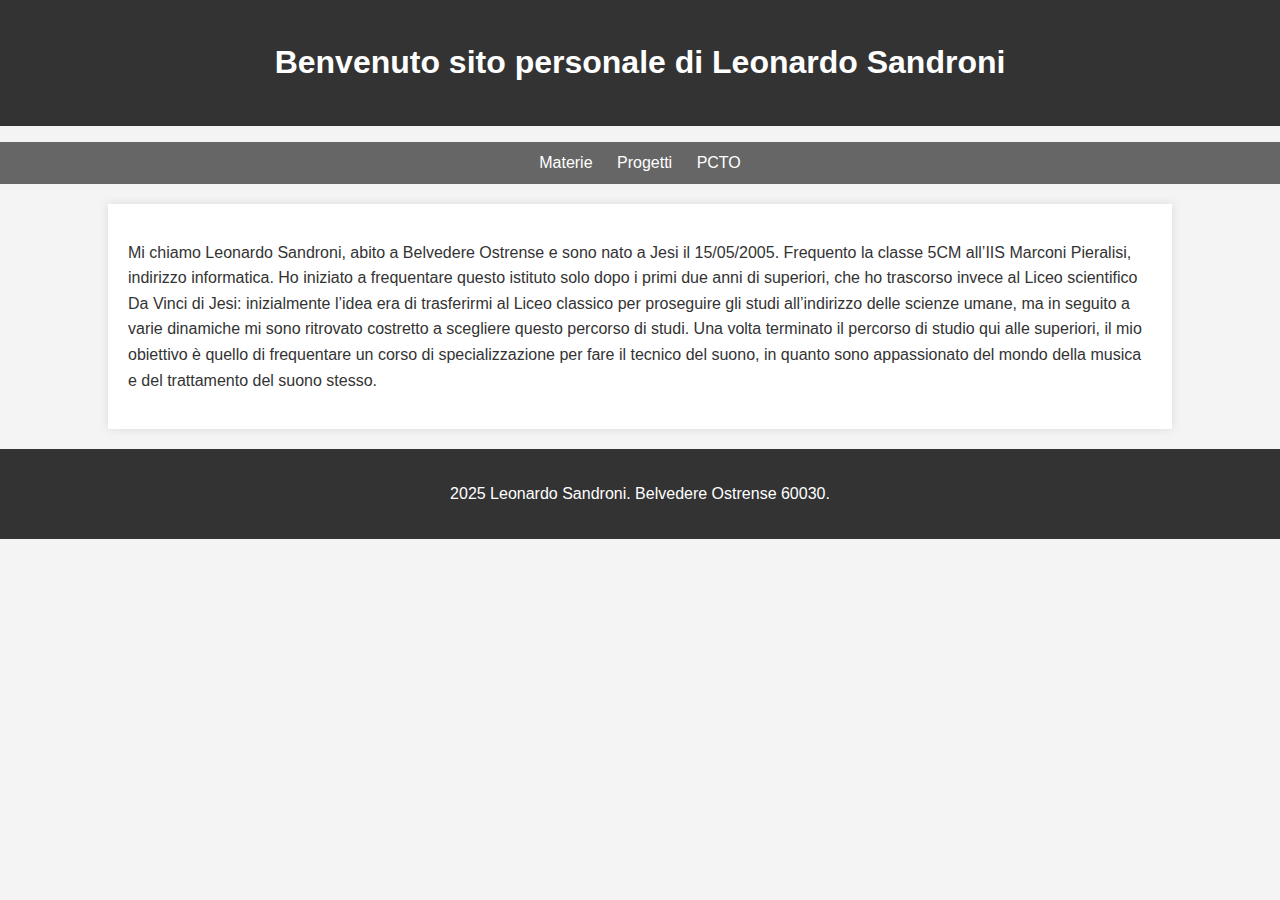
<file: index.html>
<!DOCTYPE html>
<html>
<head>
    <title>Sito Personale di Leonardo Sandroni</title>
    <link rel="stylesheet" href="style.css">
</head>
<body>
    <header>
        <h1>Benvenuto sito personale di Leonardo Sandroni</h1>
    </header>

    <nav>
        <ul>
            <li>
                <a href="#">Materie</a>
                <ul class="dropdown">
                    <li><a href="italiano.html">Italiano</a></li>
                    <li><a href="storia.html">Storia</a></li>
                    <li><a href="educazionefisica.html">Educazione Fisica</a></li>
                    <li><a href="matematica.html">Matematica</a></li>
                    <li><a href="inglese.html">Inglese</a></li>
                    <li><a href="religione.html">Religione</a></li>
                    <li><a href="tpsit.html">TPSIT</a></li>
                    <li><a href="intelligenzaartificiale.html">Intelligenza Artificiale</a></li>
                    <li><a href="informatica.html">Informatica</a></li>
                    <li><a href="sistemiereti.html">Sistemi e Reti</a></li>
                    <li><a href="gpoi.html">GPOI</a></li>
                </ul>
            </li>
            <li><a href="progetti.html">Progetti</a></li>
            <li><a href="pcto.html">PCTO</a></li>
        </ul>
    </nav>

    <div class="container">
        <main>
            <p>
                Mi chiamo Leonardo Sandroni, abito a Belvedere Ostrense e sono nato a Jesi il 15/05/2005.
                Frequento la classe 5CM all’IIS Marconi Pieralisi, indirizzo informatica.
                Ho iniziato a frequentare questo istituto solo dopo i primi due anni di superiori, che ho trascorso invece al Liceo scientifico Da Vinci di Jesi: inizialmente l’idea era di trasferirmi al Liceo classico per proseguire gli studi all’indirizzo delle scienze umane, ma in seguito a varie dinamiche mi sono ritrovato costretto a scegliere questo percorso di studi.
                Una volta terminato il percorso di studio qui alle superiori, il mio obiettivo è quello di frequentare un corso di specializzazione per fare il tecnico del suono, in quanto sono appassionato del mondo della musica e del trattamento del suono stesso.
            </p>
        </main>
    </div>
    <footer>
        <p>2025 Leonardo Sandroni. Belvedere Ostrense 60030.</p>
    </footer>

</body>
</html>
</file>
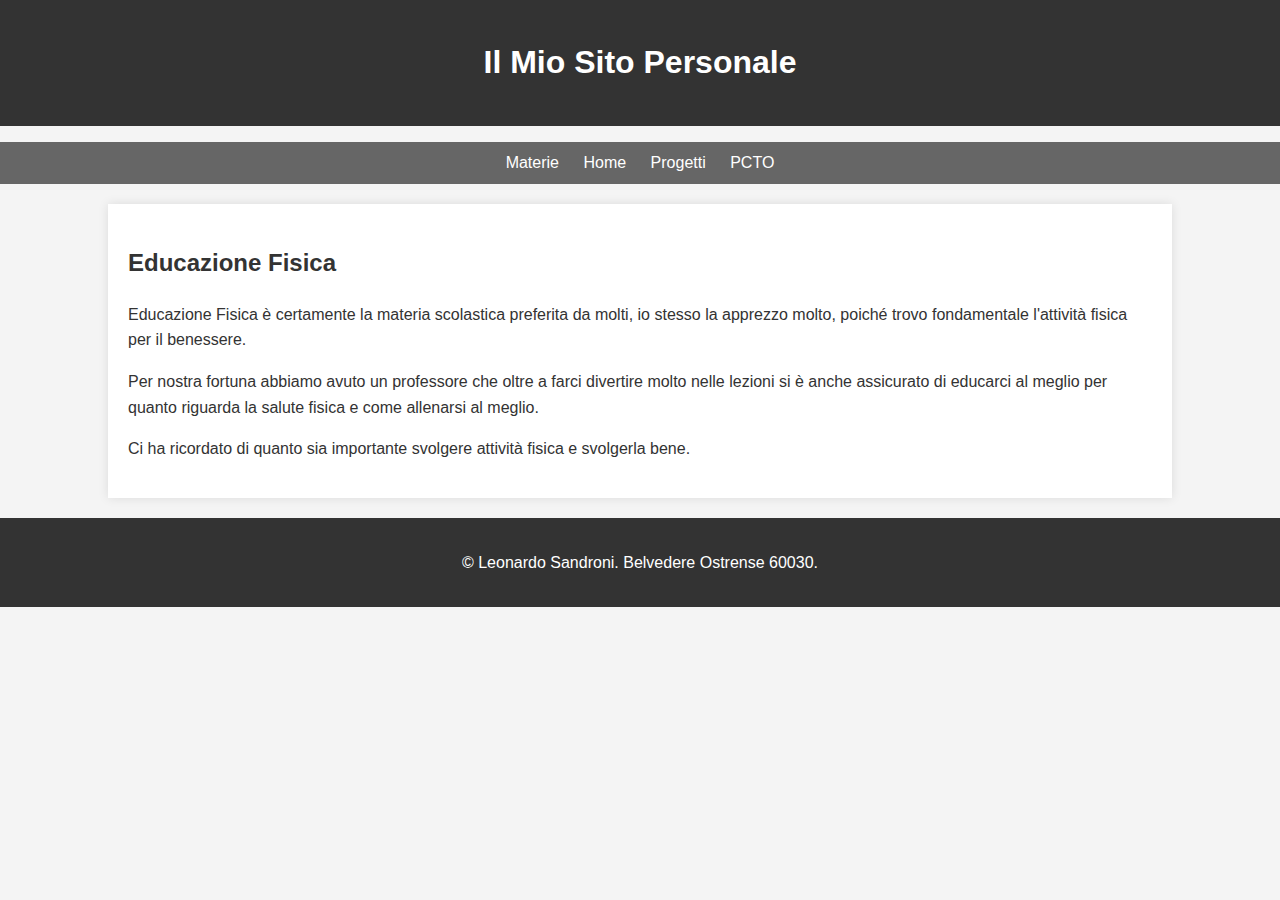
<file: educazionefisica.html>
<!DOCTYPE html>
<html lang="en">
<head>
    <meta charset="UTF-8">
    <meta name="viewport" content="width=device-width, initial-scale=1.0">
    <title>Educazione Fisica</title>
    <link rel="stylesheet" href="style.css">
</head>
<body>
    <header>
        <h1>Il Mio Sito Personale</h1>
    </header>

    <nav>
        <ul>
            <li>
                <a href="#">Materie</a>
                <ul class="dropdown">
                    <li><a href="italiano.html">Italiano</a></li>
                    <li><a href="storia.html">Storia</a></li>
                    <li><a href="matematica.html">Matematica</a></li>
                    <li><a href="inglese.html">Inglese</a></li>
                    <li><a href="religione.html">Religione</a></li>
                    <li><a href="tpsit.html">TPSIT</a></li>
                    <li><a href="intelligenzaartificiale.html">Intelligenza Artificiale</a></li>
                    <li><a href="informatica.html">Informatica</a></li>
                    <li><a href="sistemiereti.html">Sistemi e Reti</a></li>
                    <li><a href="gpoi.html">GPOI</a></li>
                </ul>
            </li>
            <li><a href="index.html">Home</a></li>
            <li><a href="progetti.html">Progetti</a></li>
            <li><a href="pcto.html">PCTO</a></li>
        </ul>
    </nav>

    <div class="container">
        <main>
            <h2>Educazione Fisica</h2>
            <p>Educazione Fisica è certamente la materia scolastica preferita da molti, io stesso la apprezzo molto, poiché trovo fondamentale l'attività fisica per il benessere.</p>
            <p>Per nostra fortuna abbiamo avuto un professore che oltre a farci divertire molto nelle lezioni si è anche assicurato di educarci al meglio per quanto riguarda la salute fisica e come allenarsi al meglio.</p>
            <p>Ci ha ricordato di quanto sia importante svolgere attività fisica e svolgerla bene.</p>
        </main>
    </div>

    <footer>
        <p>&copy; <?php echo date("Y"); ?> Leonardo Sandroni. Belvedere Ostrense 60030.</p>
    </footer>
</body>
</html>
</file>
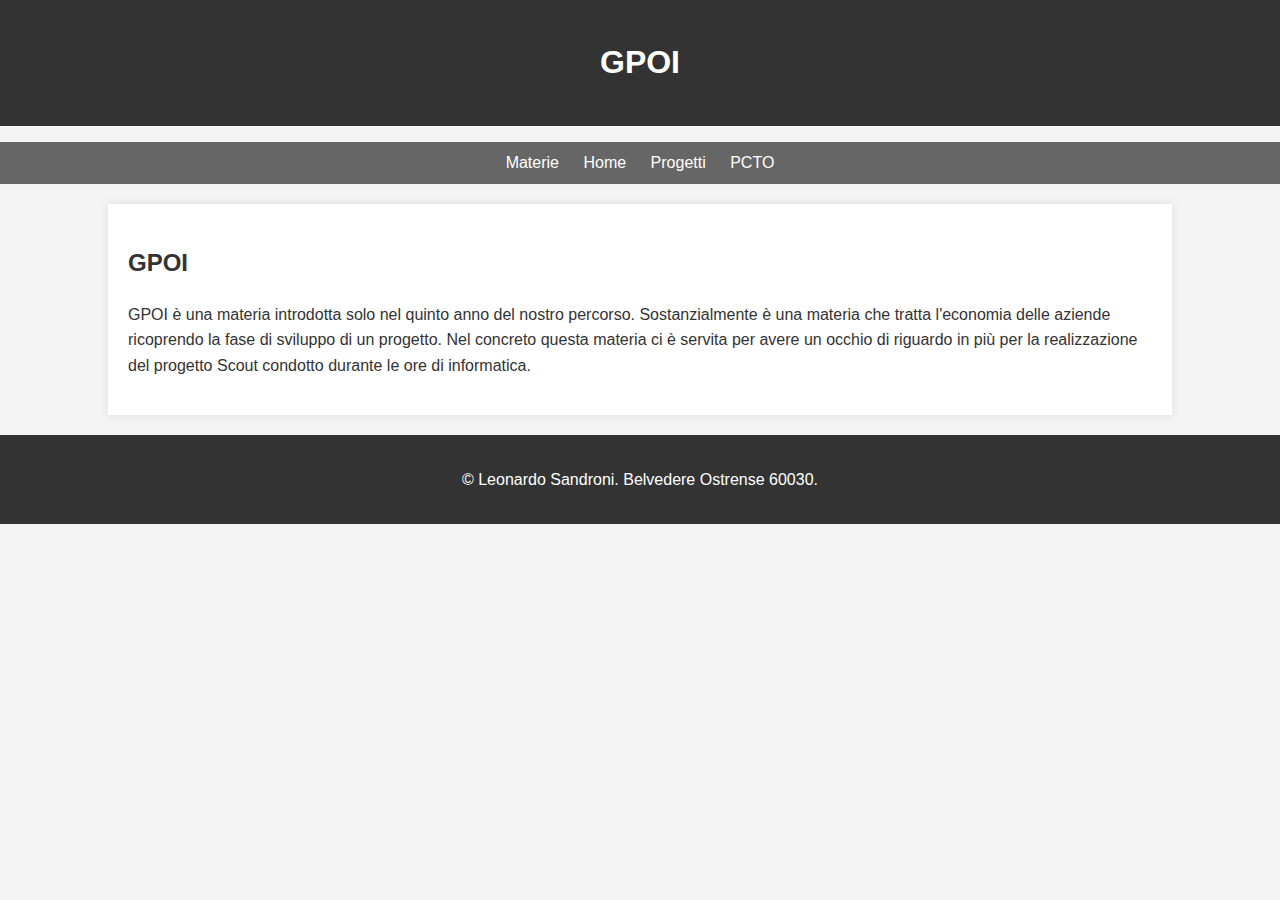
<file: gpoi.html>
<!DOCTYPE html>
<html>
<head>
    <title>GPOI</title>
    <link rel="stylesheet" href="style.css">
</head>
<body>
    <header>
        <h1>GPOI</h1>
    </header>

    <nav>
        <ul>
            <li>
                <a href="#">Materie</a>
                <ul class="dropdown">
                    <li><a href="italiano.html">Italiano</a></li>
                    <li><a href="storia.html">Storia</a></li>
                    <li><a href="educazionefisica.html">Educazione Fisica</a></li>
                    <li><a href="matematica.html">Matematica</a></li>
                    <li><a href="inglese.html">Inglese</a></li>
                    <li><a href="religione.html">Religione</a></li>
                    <li><a href="tpsit.html">TPSIT</a></li>
                    <li><a href="intelligenzaartificiale.html">Intelligenza Artificiale</a></li>
                    <li><a href="informatica.html">Informatica</a></li>
                    <li><a href="sistemiereti.html">Sistemi e Reti</a></li>
                </ul>
            </li>
            <li><a href="index.html">Home</a></li>
            <li><a href="progetti.html">Progetti</a></li>
            <li><a href="pcto.html">PCTO</a></li>
        </ul>
    </nav>

    <div class="container">
        <main>
            <h2>GPOI</h2>
            <p>
                GPOI è una materia introdotta solo nel quinto anno del nostro percorso.
                Sostanzialmente è una materia che tratta l'economia delle aziende ricoprendo la fase di sviluppo di un progetto.
                Nel concreto questa materia ci è servita per avere un occhio di riguardo in più per la realizzazione del progetto Scout condotto durante le ore di informatica.
            </p>
        </main>
    </div>
    <footer>
        <p>&copy; <?php echo date("Y"); ?> Leonardo Sandroni. Belvedere Ostrense 60030.</p>
    </footer>

</body>
</html>
</file>
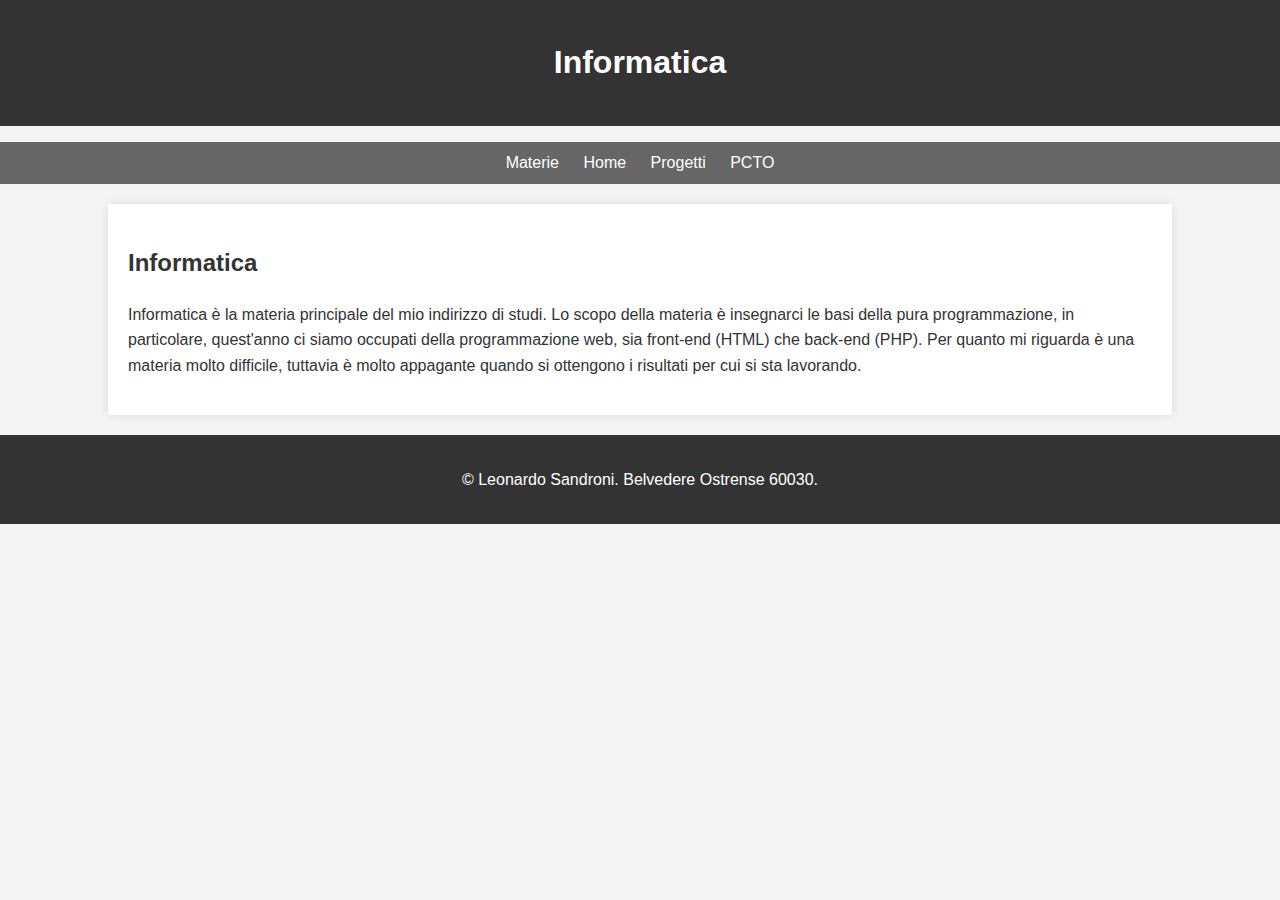
<file: informatica.html>
<!DOCTYPE html>
<html>
<head>
    <title>Informatica</title>
    <link rel="stylesheet" href="style.css">
</head>
<body>
    <header>
        <h1>Informatica</h1>
    </header>

    <nav>
        <ul>
            <li>
                <a href="#">Materie</a>
                <ul class="dropdown">
                    <li><a href="italiano.html">Italiano</a></li>
                    <li><a href="storia.html">Storia</a></li>
                    <li><a href="educazionefisica.html">Educazione Fisica</a></li>
                    <li><a href="matematica.html">Matematica</a></li>
                    <li><a href="inglese.html">Inglese</a></li>
                    <li><a href="religione.html">Religione</a></li>
                    <li><a href="tpsit.html">TPSIT</a></li>
                    <li><a href="intelligenzaartificiale.html">Intelligenza Artificiale</a></li>
                    <li><a href="sistemiereti.html">Sistemi e Reti</a></li>
                    <li><a href="gpoi.html">GPOI</a></li>
                </ul>
            </li>
            <li><a href="index.html">Home</a></li>
            <li><a href="progetti.html">Progetti</a></li>
            <li><a href="pcto.html">PCTO</a></li>
        </ul>
    </nav>

    <div class="container">
        <main>
        <h2>Informatica</h2>
            <p>
                Informatica è la materia principale del mio indirizzo di studi.
                Lo scopo della materia è insegnarci le basi della pura programmazione, in particolare, quest'anno ci siamo occupati della programmazione web, sia front-end (HTML) che back-end (PHP).
                Per quanto mi riguarda è una materia molto difficile, tuttavia è molto appagante quando si ottengono i risultati per cui si sta lavorando.
            </p>
        </main>
    </div>
    <footer>
        <p>&copy; <?php echo date("Y"); ?> Leonardo Sandroni. Belvedere Ostrense 60030.</p>
    </footer>

</body>
</html>
</file>
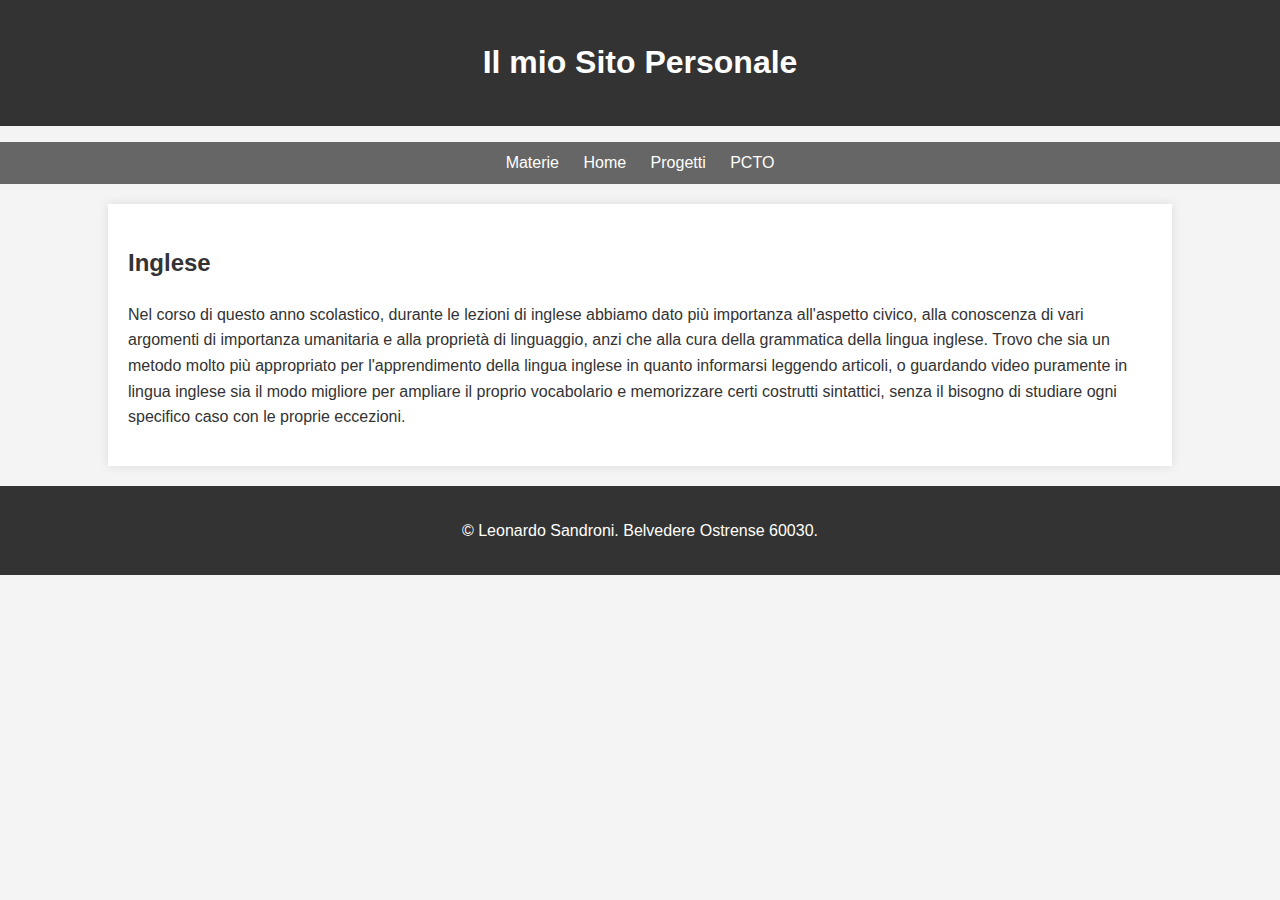
<file: inglese.html>
<!DOCTYPE html>
<html lang="it">
<head>
    <meta charset="UTF-8">
    <meta name="viewport" content="width=device-width, initial-scale=1.0">
    <title>Inglese</title>
    <link rel="stylesheet" href="style.css">
</head>
<body>
    <header>
        <h1>Il mio Sito Personale</h1>
    </header>
    
    <nav>
        <ul>
            <li>
                <a href="#">Materie</a>
                <ul class="dropdown">
                    <li><a href="italiano.html">Italiano</a></li>
                    <li><a href="storia.html">Storia</a></li>
                    <li><a href="educazionefisica.html">Educazione Fisica</a></li>
                    <li><a href="matematica.html">Matematica</a></li>
                    <li><a href="religione.html">Religione</a></li>
                    <li><a href="tpsit.html">TPSIT</a></li>
                    <li><a href="intelligenzaartificiale.html">Intelligenza Artificiale</a></li>
                    <li><a href="informatica.html">Informatica</a></li>
                    <li><a href="sistemiereti.html">Sistemi e Reti</a></li>
                    <li><a href="gpoi.html">GPOI</a></li>
                </ul>
            </li>
            <li><a href="index.html">Home</a></li>
            <li><a href="progetti.html">Progetti</a></li>
            <li><a href="pcto.html">PCTO</a></li>
        </ul>
    </nav>
    
    <div class="container">
        <main>
            <h2>Inglese</h2>
            <p>Nel corso di questo anno scolastico, durante le lezioni di inglese abbiamo dato più importanza all'aspetto civico, alla conoscenza di vari argomenti di importanza umanitaria e alla proprietà di linguaggio, anzi che alla cura della grammatica della lingua inglese.
            Trovo che sia un metodo molto più appropriato per l'apprendimento della lingua inglese in quanto informarsi leggendo articoli, o guardando video puramente in lingua inglese sia il modo migliore per ampliare il proprio vocabolario e memorizzare certi costrutti sintattici, senza il bisogno di studiare ogni specifico caso con le proprie eccezioni.
            <p>
        </main>
    </div>
        
    <footer>
        <p>&copy; <?php echo date("Y"); ?> Leonardo Sandroni. Belvedere Ostrense 60030.</p>
    </footer>
</body>
</html>
</file>
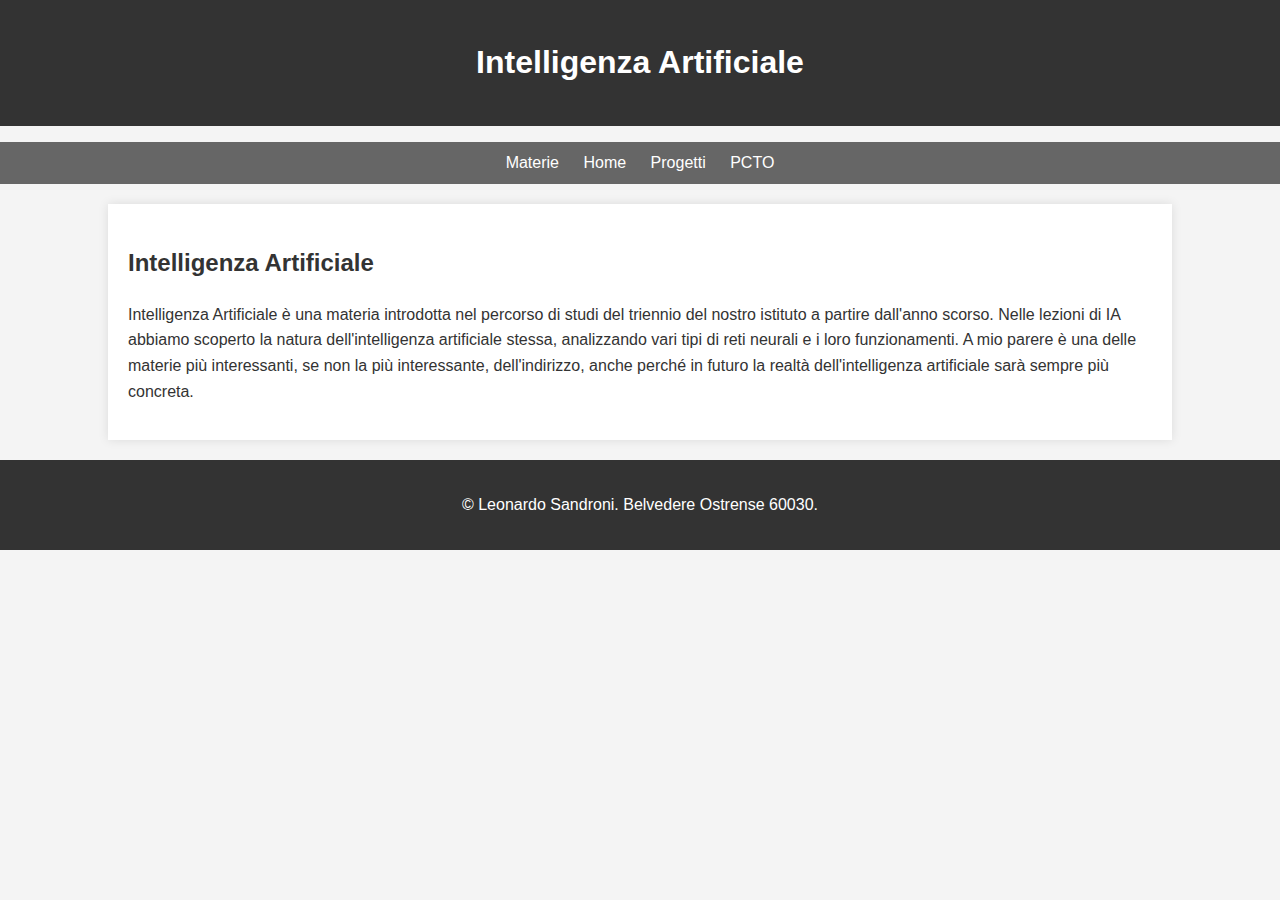
<file: intelligenzaartificiale.html>
<!DOCTYPE html>
<html>
<head>
    <title>Intelligenza Artificiale</title>
    <link rel="stylesheet" href="style.css">
</head>
<body>
    <header>
        <h1>Intelligenza Artificiale</h1>
    </header>

    <nav>
        <ul>
            <li>
                <a href="#">Materie</a>
                <ul class="dropdown">
                    <li><a href="italiano.html">Italiano</a></li>
                    <li><a href="storia.html">Storia</a></li>
                    <li><a href="educazionefisica.html">Educazione Fisica</a></li>
                    <li><a href="matematica.html">Matematica</a></li>
                    <li><a href="inglese.html">Inglese</a></li>
                    <li><a href="religione.html">Religione</a></li>
                    <li><a href="tpsit.html">TPSIT</a></li>
                    <li><a href="informatica.html">Informatica</a></li>
                    <li><a href="sistemiereti.html">Sistemi e Reti</a></li>
                    <li><a href="gpoi.html">GPOI</a></li>
                </ul>
            </li>
            <li><a href="index.html">Home</a></li>
            <li><a href="progetti.html">Progetti</a></li>
            <li><a href="pcto.html">PCTO</a></li>
        </ul>
    </nav>

    <div class="container">
        <main>
        <h2>Intelligenza Artificiale</h2>
            <p>
                Intelligenza Artificiale è una materia introdotta nel percorso di studi del triennio del nostro istituto a partire dall'anno scorso.
                Nelle lezioni di IA abbiamo scoperto la natura dell'intelligenza artificiale stessa, analizzando vari tipi di reti neurali e i loro funzionamenti.
                A mio parere è una delle materie più interessanti, se non la più interessante, dell'indirizzo, anche perché in futuro la realtà dell'intelligenza artificiale sarà sempre più concreta.
            </p>
        </main>
    </div>
    <footer>
        <p>&copy; <?php echo date("Y"); ?> Leonardo Sandroni. Belvedere Ostrense 60030.</p>
    </footer>

</body>
</html>
</file>
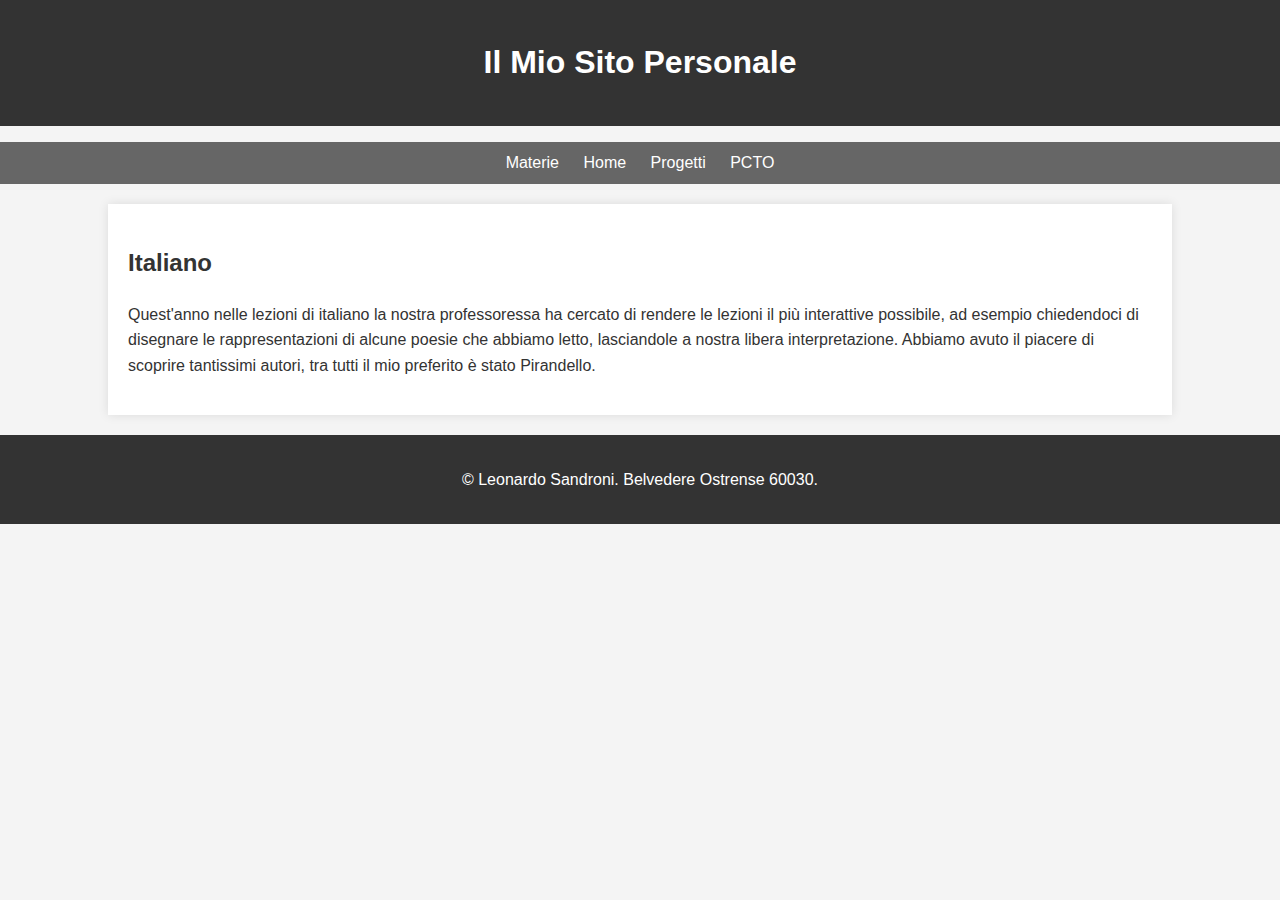
<file: italiano.html>
<!DOCTYPE html>
<html lang="it">
<head>
    <meta charset="UTF-8">
    <meta name="viewport" content="width=device-width, initial-scale=1.0">
    <title>Italiano</title>
    <link rel="stylesheet" href="style.css">
</head>
<body>
    <header>
        <h1>Il Mio Sito Personale</h1>
    </header>

    <nav>
        <ul>
            <li>
                <a href="#">Materie</a>
                <ul class="dropdown">
                    <li><a href="storia.html">Storia</a></li>
                    <li><a href="educazionefisica.html">Educazione Fisica</a></li>
                    <li><a href="matematica.html">Matematica</a></li>
                    <li><a href="inglese.html">Inglese</a></li>
                    <li><a href="religione.html">Religione</a></li>
                    <li><a href="tpsit.html">TPSIT</a></li>
                    <li><a href="intelligenzaartificiale.html">Intelligenza Artificiale</a></li>
                    <li><a href="informatica.html">Informatica</a></li>
                    <li><a href="sistemiereti.html">Sistemi e Reti</a></li>
                    <li><a href="gpoi.html">GPOI</a></li>
                </ul>
            </li>
            <li><a href="index.html">Home</a></li>
            <li><a href="progetti.html">Progetti</a></li>
            <li><a href="pcto.html">PCTO</a></li>
        </ul>
    </nav>

    <div class="container">
        <main>
            <h2>Italiano</h2>
            <p>Quest'anno nelle lezioni di italiano la nostra professoressa ha cercato di rendere le lezioni il più interattive possibile, ad esempio chiedendoci di disegnare le rappresentazioni di alcune poesie che abbiamo letto, lasciandole a nostra libera interpretazione.
            Abbiamo avuto il piacere di scoprire tantissimi autori, tra tutti il mio preferito è stato Pirandello.
            <p>
        </main>
    </div>

    <footer>
        <p>&copy; <?php echo date("Y"); ?> Leonardo Sandroni. Belvedere Ostrense 60030.</p>
    </footer>
</body>
</html>
</file>
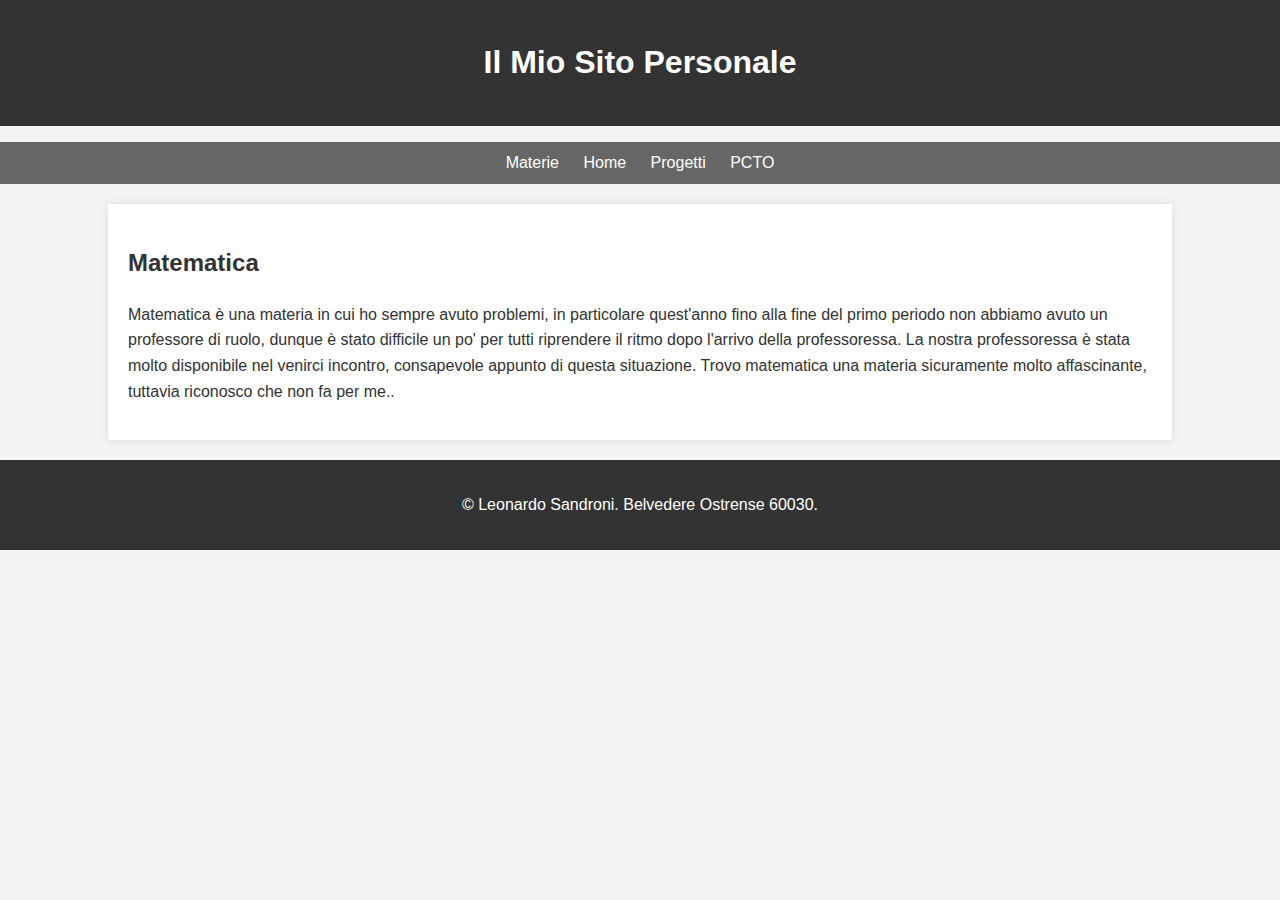
<file: matematica.html>
<!DOCTYPE html>
<html lang="it">
<head>
    <meta charset="UTF-8">
    <meta name="viewport" content="width=device-width, initial-scale=1.0">
    <title>Matematica</title>
    <link rel="stylesheet" href="style.css">
</head>
<body>
    <header>
        <h1>Il Mio Sito Personale</h1>
    </header>

    <nav>
        <ul>
            <li>
                <a href="#">Materie</a>
                <ul class="dropdown">
                    <li><a href="italiano.html">Italiano</a></li>
                    <li><a href="storia.html">Storia</a></li>
                    <li><a href="educazionefisica.html">Educazione Fisica</a></li>
                    <li><a href="inglese.html">Inglese</a></li>
                    <li><a href="religione.html">Religione</a></li>
                    <li><a href="tpsit.html">TPSIT</a></li>
                    <li><a href="intelligenzaartificiale.html">Intelligenza Artificiale</a></li>
                    <li><a href="informatica.html">Informatica</a></li>
                    <li><a href="sistemiereti.html">Sistemi e Reti</a></li>
                    <li><a href="gpoi.html">GPOI</a></li>
                </ul>
            </li>
            <li><a href="index.html">Home</a></li>
            <li><a href="progetti.html">Progetti</a></li>
            <li><a href="pcto.html">PCTO</a></li>
        </ul>
    </nav>

    <div class="container">
        <main>
            <h2>Matematica</h2>
            <p>Matematica è una materia in cui ho sempre avuto problemi, in particolare quest'anno fino alla fine del primo periodo non abbiamo avuto un professore di ruolo, dunque è stato difficile un po' per tutti riprendere il ritmo dopo l'arrivo della professoressa.
La nostra professoressa è stata molto disponibile nel venirci incontro, consapevole appunto di questa situazione.
Trovo matematica una materia sicuramente molto affascinante, tuttavia riconosco che non fa per me..</p>
        </main>
    </div>

    <footer>
        <p>&copy; <?php echo date("Y"); ?> Leonardo Sandroni. Belvedere Ostrense 60030.</p>
    </footer>
</body>
</html>
</file>
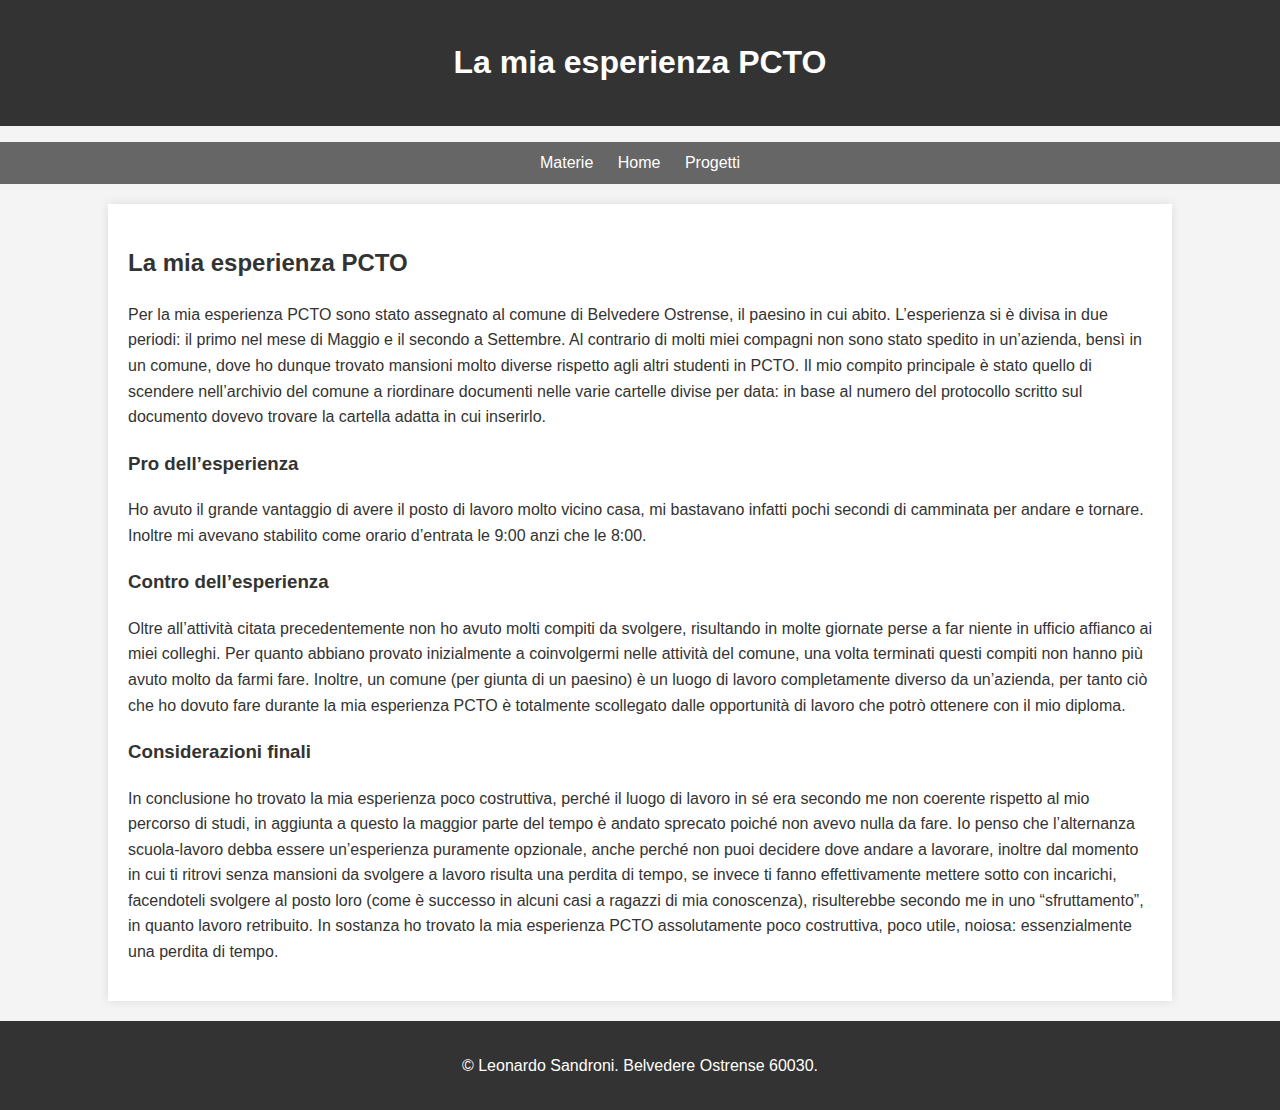
<file: pcto.html>
<!DOCTYPE html>
<html lang="it">
<head>
    <meta charset="UTF-8">
    <meta name="viewport" content="width=device-width, initial-scale=1.0">
    <title>PCTO - Leonardo Sandroni</title>
    <link rel="stylesheet" href="style.css">
</head>
<body>
    <header>
        <h1>La mia esperienza PCTO</h1>
    </header>

    <nav>
        <ul>
            <li>
                <a href="#">Materie</a>
                <ul class="dropdown">
                    <li><a href="italiano.html">Italiano</a></li>
                    <li><a href="storia.html">Storia</a></li>
                    <li><a href="educazionefisica.html">Educazione Fisica</a></li>
                    <li><a href="matematica.html">Matematica</a></li>
                    <li><a href="inglese.html">Inglese</a></li>
                    <li><a href="religione.html">Religione</a></li>
                    <li><a href="tpsit.html">TPSIT</a></li>
                    <li><a href="intelligenzaartificiale.html">Intelligenza Artificiale</a></li>
                    <li><a href="informatica.html">Informatica</a></li>
                    <li><a href="sistemiereti.html">Sistemi e Reti</a></li>
                    <li><a href="gpoi.html">GPOI</a></li>
                </ul>
            </li>
            <li><a href="index.html">Home</a></li>
            <li><a href="progetti.html">Progetti</a></li>
        </ul>
    </nav>

    <div class="container">
        <main>
            <h2>La mia esperienza PCTO</h2>
            <p>Per la mia esperienza PCTO sono stato assegnato al comune di Belvedere Ostrense, il paesino in cui abito. L’esperienza si è divisa in due periodi: il primo nel mese di Maggio e il secondo a Settembre. Al contrario di molti miei compagni non sono stato spedito in un’azienda, bensì in un comune, dove ho dunque trovato mansioni molto diverse rispetto agli altri studenti in PCTO. Il mio compito principale è stato quello di scendere nell’archivio del comune a riordinare documenti nelle varie cartelle divise per data: in base al numero del protocollo scritto sul documento dovevo trovare la cartella adatta in cui inserirlo.</p>

            <h3>Pro dell’esperienza</h3>
            <p>Ho avuto il grande vantaggio di avere il posto di lavoro molto vicino casa, mi bastavano infatti pochi secondi di camminata per andare e tornare. Inoltre mi avevano stabilito come orario d’entrata le 9:00 anzi che le 8:00.</p>

            <h3>Contro dell’esperienza</h3>
            <p>Oltre all’attività citata precedentemente non ho avuto molti compiti da svolgere, risultando in molte giornate perse a far niente in ufficio affianco ai miei colleghi. Per quanto abbiano provato inizialmente a coinvolgermi nelle attività del comune, una volta terminati questi compiti non hanno più avuto molto da farmi fare. Inoltre, un comune (per giunta di un paesino) è un luogo di lavoro completamente diverso da un’azienda, per tanto ciò che ho dovuto fare durante la mia esperienza PCTO è totalmente scollegato dalle opportunità di lavoro che potrò ottenere con il mio diploma.</p>

            <h3>Considerazioni finali</h3>
            <p>In conclusione ho trovato la mia esperienza poco costruttiva, perché il luogo di lavoro in sé era secondo me non coerente rispetto al mio percorso di studi, in aggiunta a questo la maggior parte del tempo è andato sprecato poiché non avevo nulla da fare. Io penso che l’alternanza scuola-lavoro debba essere un’esperienza puramente opzionale, anche perché non puoi decidere dove andare a lavorare, inoltre dal momento in cui ti ritrovi senza mansioni da svolgere a lavoro risulta una perdita di tempo, se invece ti fanno effettivamente mettere sotto con incarichi, facendoteli svolgere al posto loro (come è successo in alcuni casi a ragazzi di mia conoscenza), risulterebbe secondo me in uno “sfruttamento”, in quanto lavoro retribuito. In sostanza ho trovato la mia esperienza PCTO assolutamente poco costruttiva, poco utile, noiosa: essenzialmente una perdita di tempo.</p>
        </main>
    </div>
    <footer>
        <p>&copy; <?php echo date("Y"); ?> Leonardo Sandroni. Belvedere Ostrense 60030.</p>
    </footer>
</body>
</html>
</file>
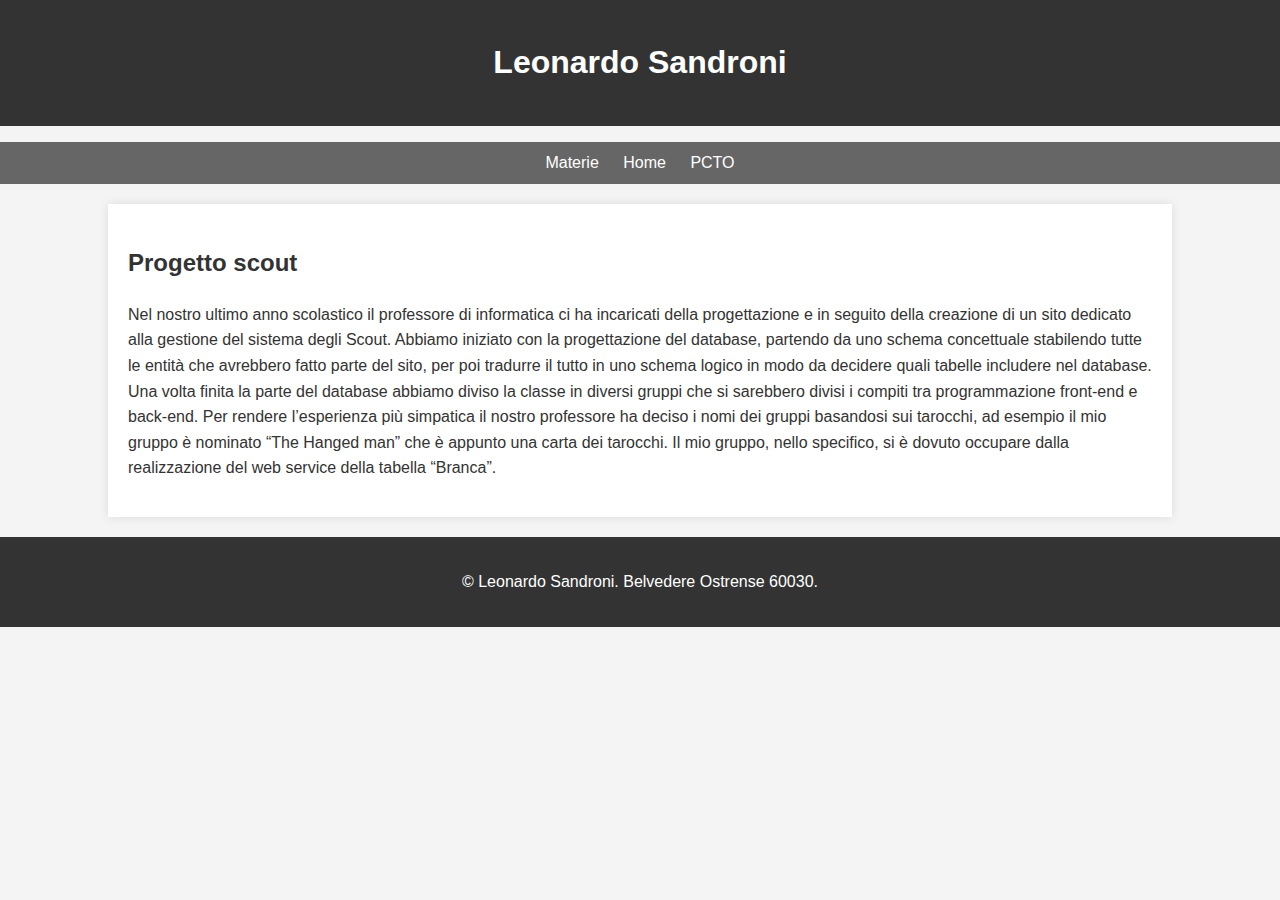
<file: progetti.html>
<!DOCTYPE html>
<html lang="it">
<head>
    <meta charset="UTF-8">
    <meta name="viewport" content="width=device-width, initial-scale=1.0">
    <title>Progetti - Leonardo Sandroni</title>
    <link rel="stylesheet" href="style.css">
</head>
<body>
    <header>
        <h1>Leonardo Sandroni</h1>
    </header>

    <nav>
        <ul>
            <li>
                <a href="#">Materie</a>
                <ul class="dropdown">
                    <li><a href="italiano.html">Italiano</a></li>
                    <li><a href="storia.html">Storia</a></li>
                    <li><a href="educazionefisica.html">Educazione Fisica</a></li>
                    <li><a href="matematica.html">Matematica</a></li>
                    <li><a href="inglese.html">Inglese</a></li>
                    <li><a href="religione.html">Religione</a></li>
                    <li><a href="tpsit.html">TPSIT</a></li>
                    <li><a href="intelligenzaartificiale.html">Intelligenza Artificiale</a></li>
                    <li><a href="informatica.html">Informatica</a></li>
                    <li><a href="sistemiereti.html">Sistemi e Reti</a></li>
                    <li><a href="gpoi.html">GPOI</a></li>
                </ul>
            </li>
            <li><a href="index.html">Home</a></li>
            <li><a href="pcto.html">PCTO</a></li>
        </ul>
    </nav>

    <div class="container">
        <main>
            <h2>Progetto scout</h2>

            <p>
                Nel nostro ultimo anno scolastico il professore di informatica ci ha incaricati della progettazione e in seguito della creazione di un sito dedicato alla gestione del sistema degli Scout.
                Abbiamo iniziato con la progettazione del database, partendo da uno schema concettuale stabilendo tutte le entità che avrebbero fatto parte del sito, per poi tradurre il tutto in uno schema logico in modo da decidere quali tabelle includere nel database.
                Una volta finita la parte del database abbiamo diviso la classe in diversi gruppi che si sarebbero divisi i compiti tra programmazione front-end e back-end.
                Per rendere l’esperienza più simpatica il nostro professore ha deciso i nomi dei gruppi basandosi sui tarocchi, ad esempio il mio gruppo è nominato “The Hanged man” che è appunto una carta dei tarocchi.
                Il mio gruppo, nello specifico, si è dovuto occupare dalla realizzazione del web service della tabella “Branca”.
            </p>
        </main>
    </div>

    <footer>
        <p>&copy; <?php echo date("Y"); ?> Leonardo Sandroni. Belvedere Ostrense 60030.</p>
    </footer>
</body>
</html>
</file>
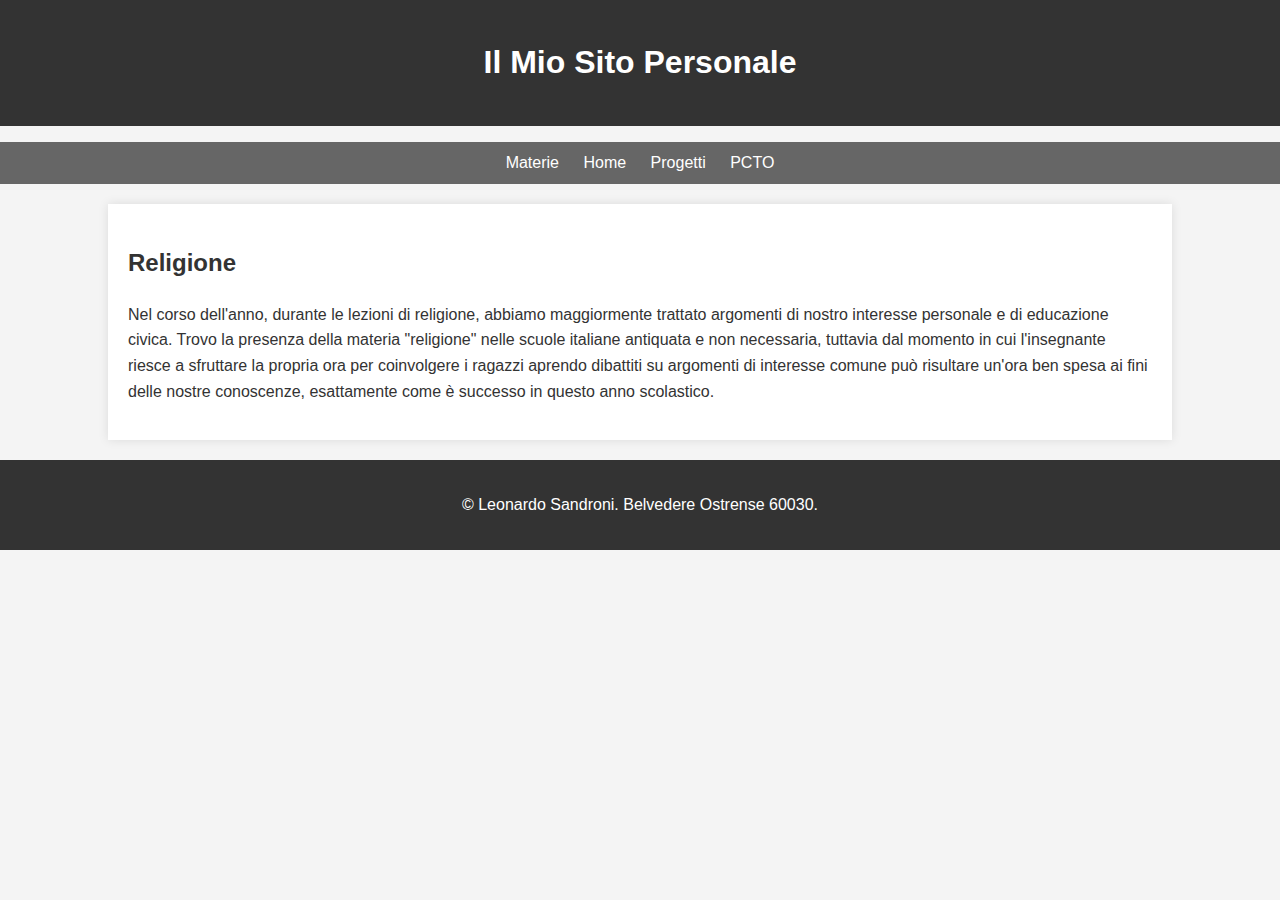
<file: religione.html>
<!DOCTYPE html>
<html lang="it">
<head>
    <meta charset="UTF-8">
    <meta name="viewport" content="width=device-width, initial-scale=1.0">
    <title>Religione</title>
    <link rel="stylesheet" href="style.css">
</head>
<body>
    <header>
        <h1>Il Mio Sito Personale</h1>
    </header>

    <nav>
        <ul>
            <li>
                <a href="#">Materie</a>
                <ul class="dropdown">
                    <li><a href="italiano.html">Italiano</a></li>
                    <li><a href="storia.html">Storia</a></li>
                    <li><a href="educazionefisica.html">Educazione Fisica</a></li>
                    <li><a href="matematica.html">Matematica</a></li>
                    <li><a href="inglese.html">Inglese</a></li>
                    <li><a href="tpsit.html">TPSIT</a></li>
                    <li><a href="intelligenzaartificiale.html">Intelligenza Artificiale</a></li>
                    <li><a href="informatica.html">Informatica</a></li>
                    <li><a href="sistemiereti.html">Sistemi e Reti</a></li>
                    <li><a href="gpoi.html">GPOI</a></li>
                </ul>
            </li>
            <li><a href="index.html">Home</a></li>
            <li><a href="progetti.html">Progetti</a></li>
            <li><a href="pcto.html">PCTO</a></li>
        </ul>
    </nav>

    <div class="container">
        <main>
            <h2>Religione</h2>
            <p>Nel corso dell'anno, durante le lezioni di religione, abbiamo maggiormente trattato argomenti di nostro interesse personale e di educazione civica.
Trovo la presenza della materia "religione" nelle scuole italiane antiquata e non necessaria, tuttavia dal momento in cui l'insegnante riesce a sfruttare la propria ora per coinvolgere i ragazzi aprendo dibattiti su argomenti di interesse comune può risultare un'ora ben spesa ai fini delle nostre conoscenze, esattamente come è successo in questo anno scolastico.</p>
        </main>
    </div>

    <footer>
        <p>&copy; <?php echo date("Y"); ?> Leonardo Sandroni. Belvedere Ostrense 60030.</p>
    </footer>
</body>
</html>
</file>
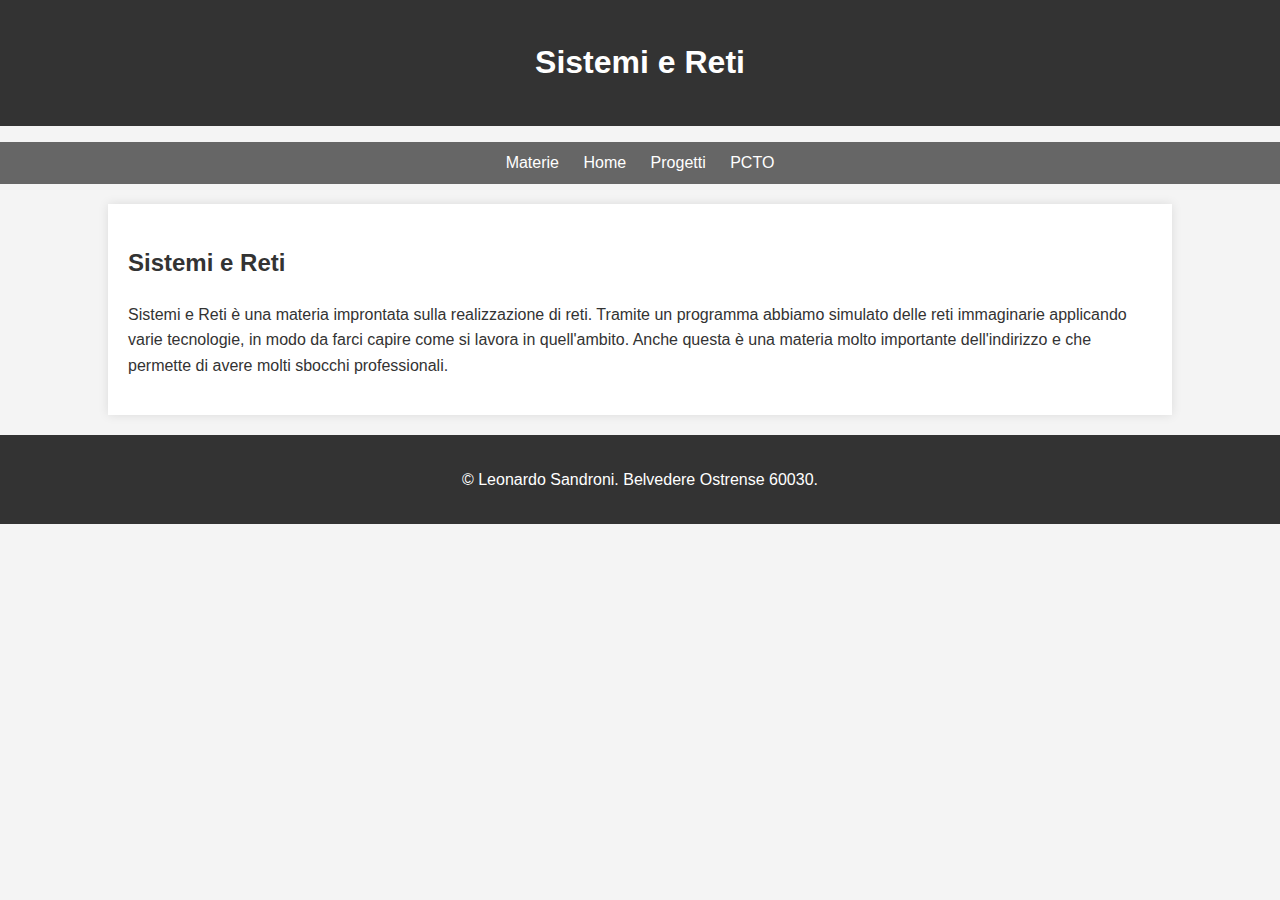
<file: sistemiereti.html>
<!DOCTYPE html>
<html>
<head>
    <title>Sistemi e Reti</title>
    <link rel="stylesheet" href="style.css">
</head>
<body>
    <header>
        <h1>Sistemi e Reti</h1>
    </header>

    <nav>
        <ul>
            <li>
                <a href="#">Materie</a>
                <ul class="dropdown">
                    <li><a href="italiano.html">Italiano</a></li>
                    <li><a href="storia.html">Storia</a></li>
                    <li><a href="educazionefisica.html">Educazione Fisica</a></li>
                    <li><a href="matematica.html">Matematica</a></li>
                    <li><a href="inglese.html">Inglese</a></li>
                    <li><a href="religione.html">Religione</a></li>
                    <li><a href="tpsit.html">TPSIT</a></li>
                    <li><a href="intelligenzaartificiale.html">Intelligenza Artificiale</a></li>
                    <li><a href="informatica.html">Informatica</a></li>
                    <li><a href="gpoi.html">GPOI</a></li>
                </ul>
            </li>
            <li><a href="index.html">Home</a></li>
            <li><a href="progetti.html">Progetti</a></li>
            <li><a href="pcto.html">PCTO</a></li>
        </ul>
    </nav>

    <div class="container">
        <main>
            <h2>Sistemi e Reti</h2>
            <p>
                Sistemi e Reti è una materia improntata sulla realizzazione di reti.
                Tramite un programma abbiamo simulato delle reti immaginarie applicando varie tecnologie, in modo da farci capire come si lavora in quell'ambito.
                Anche questa è una materia molto importante dell'indirizzo e che permette di avere molti sbocchi professionali.
            </p>
        </main>
    </div>
    <footer>
        <p>&copy; <?php echo date("Y"); ?> Leonardo Sandroni. Belvedere Ostrense 60030.</p>
    </footer>

</body>
</html>
</file>
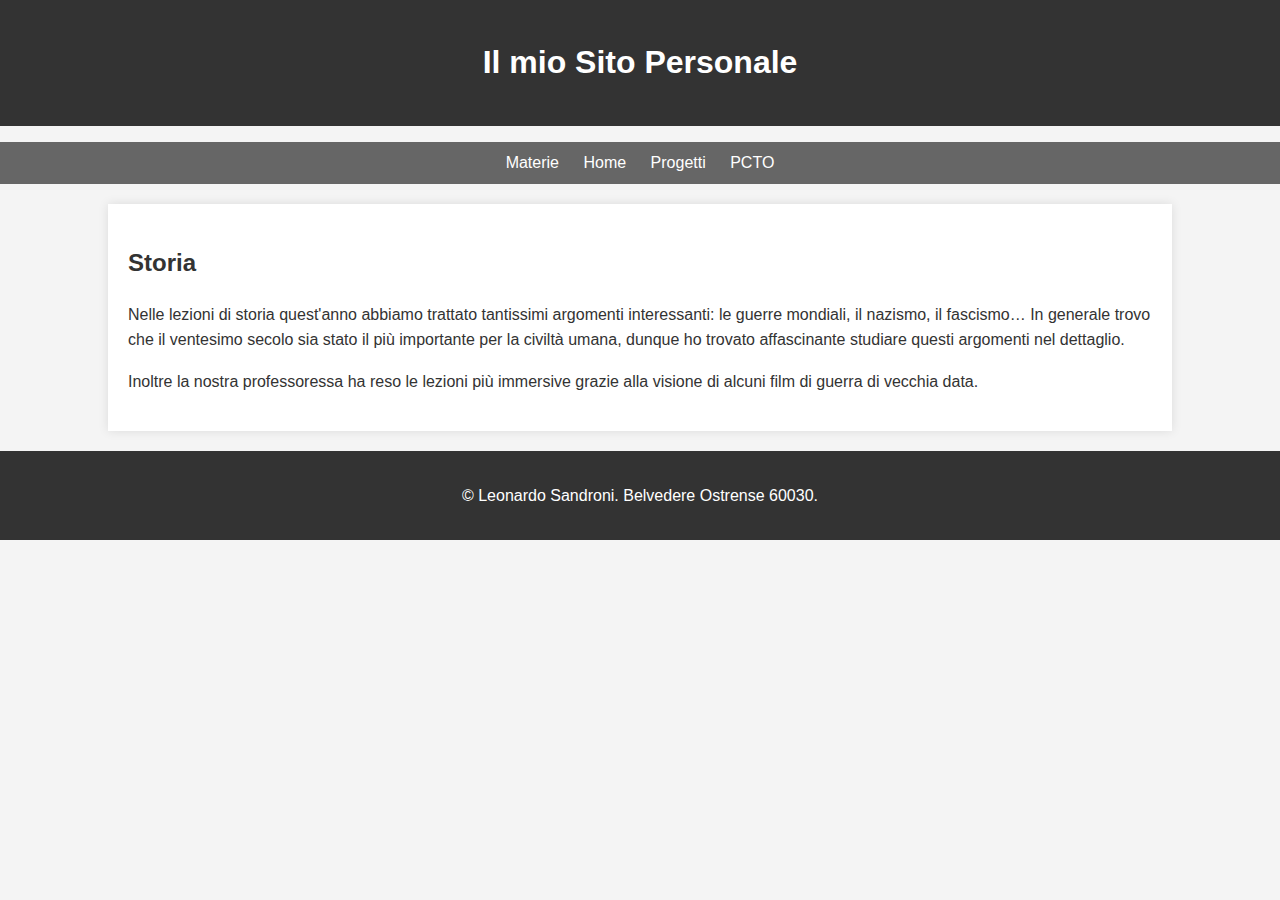
<file: storia.html>
<!DOCTYPE html>
<html lang="en">
<head>
    <meta charset="UTF-8">
    <meta name="viewport" content="width=device-width, initial-scale=1.0">
    <title>Storia</title>
    <link rel="stylesheet" href="style.css">
</head>
<body>
    <header>
        <h1>Il mio Sito Personale</h1>
    </header>
    
    <nav>
        <ul>
            <li>
                <a href="#">Materie</a>
                <ul class="dropdown">
                    <li><a href="italiano.html">Italiano</a></li>
                    <li><a href="educazionefisica.html">Educazione Fisica</a></li>
                    <li><a href="matematica.html">Matematica</a></li>
                    <li><a href="inglese.html">Inglese</a></li>
                    <li><a href="religione.html">Religione</a></li>
                    <li><a href="tpsit.html">TPSIT</a></li>
                    <li><a href="intelligenzaartificiale.html">Intelligenza Artificiale</a></li>
                    <li><a href="informatica.html">Informatica</a></li>
                    <li><a href="sistemiereti.html">Sistemi e Reti</a></li>
                    <li><a href="gpoi.html">GPOI</a></li>
                </ul>
            </li>
            <li><a href="index.html">Home</a></li>
            <li><a href="progetti.html">Progetti</a></li>
            <li><a href="pcto.html">PCTO</a></li>
        </ul>
    </nav>

    <div class="container">
        <main>
            <h2>Storia</h2>
            <p>Nelle lezioni di storia quest'anno abbiamo trattato tantissimi argomenti interessanti: le guerre mondiali, il nazismo, il fascismo… In generale trovo che il ventesimo secolo sia stato il più importante per la civiltà umana, dunque ho trovato affascinante studiare questi argomenti nel dettaglio.</p>
            <p>Inoltre la nostra professoressa ha reso le lezioni più immersive grazie alla visione di alcuni film di guerra di vecchia data.</p>
        </main>
    </div>
    <footer>
        <p>&copy; <?php echo date("Y"); ?> Leonardo Sandroni. Belvedere Ostrense 60030.</p>
    </footer>
</body>
</html>
</file>
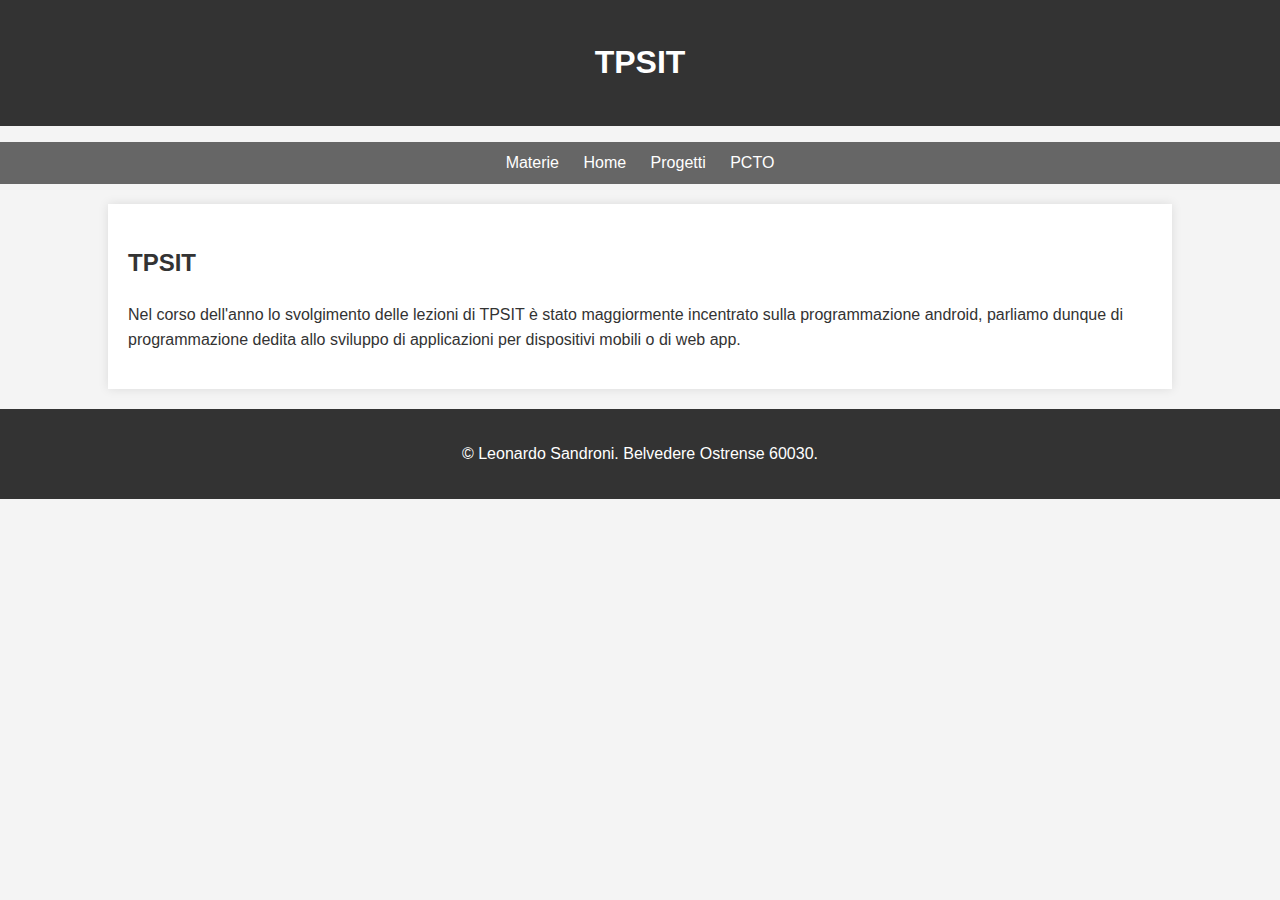
<file: tpsit.html>
<!DOCTYPE html>
<html>
<head>
    <title>TPSIT</title>
    <link rel="stylesheet" href="style.css">
</head>
<body>
    <header>
        <h1>TPSIT</h1>
    </header>

    <nav>
        <ul>
            <li>
                <a href="#">Materie</a>
                <ul class="dropdown">
                    <li><a href="italiano.html">Italiano</a></li>
                    <li><a href="storia.html">Storia</a></li>
                    <li><a href="educazionefisica.html">Educazione Fisica</a></li>
                    <li><a href="matematica.html">Matematica</a></li>
                    <li><a href="inglese.html">Inglese</a></li>
                    <li><a href="religione.html">Religione</a></li>
                    <li><a href="intelligenzaartificiale.html">Intelligenza Artificiale</a></li>
                    <li><a href="informatica.html">Informatica</a></li>
                    <li><a href="sistemiereti.html">Sistemi e Reti</a></li>
                    <li><a href="gpoi.html">GPOI</a></li>
                </ul>
            </li>
            <li><a href="index.html">Home</a></li>
            <li><a href="progetti.html">Progetti</a></li>
            <li><a href="pcto.html">PCTO</a></li>
        </ul>
    </nav>

    <div class="container">
        <main>
        <h2>TPSIT</h2>
            <p>
                Nel corso dell'anno lo svolgimento delle lezioni di TPSIT è stato maggiormente incentrato sulla programmazione android, parliamo dunque di programmazione dedita allo sviluppo di applicazioni per dispositivi mobili o di web app.
            </p>
        </main>
    </div>
    <footer>
        <p>&copy; <?php echo date("Y"); ?> Leonardo Sandroni. Belvedere Ostrense 60030.</p>
    </footer>

</body>
</html>
</file>
<file: style.css>
body {
    font-family: Arial, sans-serif;
    line-height: 1.6;
    margin: 0;
    padding: 0;
    background-color: #f4f4f4;
    color: #333;
}

header {
    background: #333;
    color: #fff;
    padding: 1rem 0;
    text-align: center;
}

nav ul {
    padding: 0;
    list-style: none;
    text-align: center;
    background: #666;
    padding: 0.5rem 0;
}

nav ul li {
    display: inline;
    margin: 0 10px;
}

nav ul li {
    display: inline-block;
    margin: 0 10px;
    position: relative; /* Needed for positioning the dropdown */
}

nav ul li ul {
    display: none; /* Hide the dropdown by default */
    position: absolute;
    top: 100%; /* Position below the parent list item */
    left: 0;
    background: #555; /* Slightly darker background for dropdown */
    padding: 0;
    list-style: none;
    text-align: left; /* Align dropdown text to the left */
    min-width: 150px; /* Minimum width for the dropdown */
    z-index: 1000; /* Ensure dropdown appears above other content */
}

nav ul li:hover > ul {
    display: block; /* Show the dropdown on hover */
}

nav ul li ul li {
    display: block; /* Each dropdown item on its own line */
    margin: 0;
}

nav ul li a {
    color: #fff;
    text-decoration: none;
}

.container {
    width: 80%;
    margin: 20px auto;
    padding: 20px;
    background: #fff;
    box-shadow: 0 0 10px rgba(0, 0, 0, 0.1);
}

footer {
    text-align: center;
    padding: 1rem 0;
    background: #333;
    color: #fff;
    margin-top: 20px;
}
</file>
